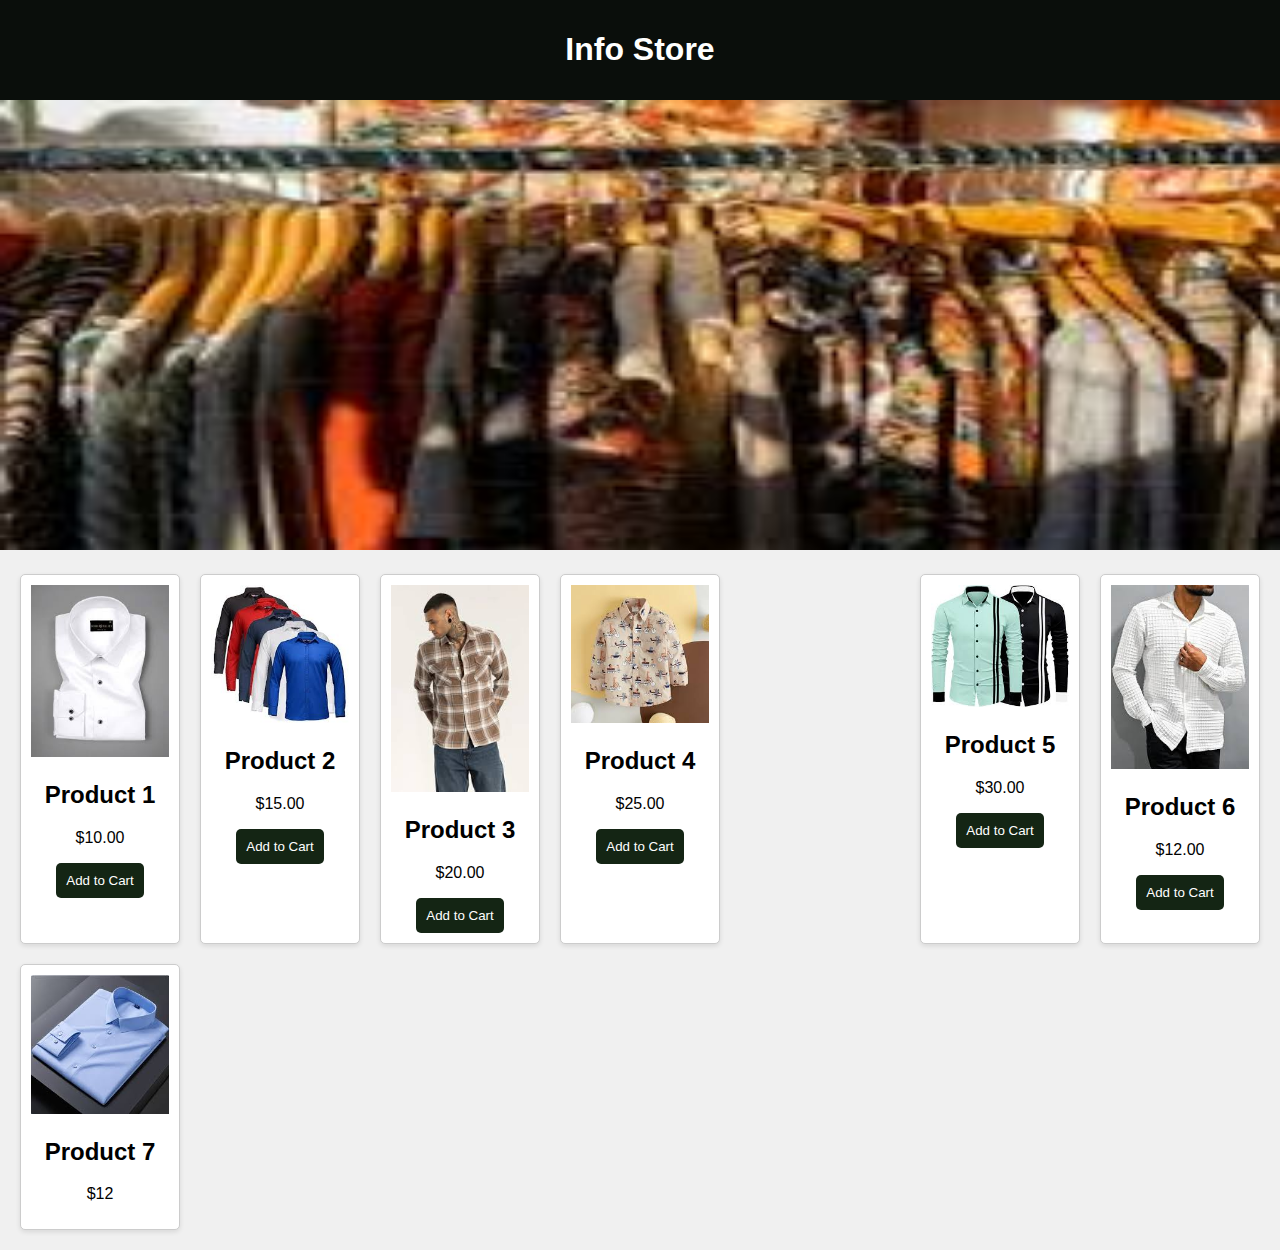
<file: web/e-commerce/index.html>
<!DOCTYPE html>
<html lang="en">
<head>
    <meta charset="UTF-8">
    <meta name="viewport" content="width=device-width, initial-scale=1.0">
    <link rel="stylesheet" href="styles.css">
    <title>Info Store</title>
</head>
<body>
    <header>
        <h1>Info Store</h1>
    </header>

    <img class="ramu"src="image/123.jfif" alt="">
    <main>
        <div class="product-grid">
            <div class="product" id="product1">
                <img src="image/download (2).jfif" alt="Product 1">
                <h2>Product 1</h2>
                <p>$10.00</p>
                <button onclick="addToCart('Product 1')">Add to Cart</button>
            </div>
            <div class="product" id="product2">
                <img src="image/download (3).jfif" alt="Product 2">
                <h2>Product 2</h2>
                <p>$15.00</p>
                <button onclick="addToCart('Product 2')">Add to Cart</button>
            </div>
            <div class="product" id="product3">
                <img src="image/download (4).jfif" alt="Product 3">
                <h2>Product 3</h2>
                <p>$20.00</p>
                <button onclick="addToCart('Product 3')">Add to Cart</button>
            </div>
            <div class="product" id="product4">
                <img src="image/images (1).jfif" alt="Product 4">
                <h2>Product 4</h2>
                <p>$25.00</p>
                <button onclick="addToCart('Product 4')">Add to Cart</button>
            
            </div>
            <br>
            <div class="product" id="product5">
                <img src="image/images (2).jfif" alt="Product 5">
                <h2>Product 5</h2>
                <p>$30.00</p>
                <button onclick="addToCart('Product 5')">Add to Cart</button>
                
            </div>
            
            <div class="product" id="product6">
                <img src="image/images (3).jfif" alt="Product 6">
                <h2>Product 6</h2>
                <p>$12.00</p>
                <button onclick="addToCart('Product 6')">Add to Cart</button>
            </div>
            
            <div class="product" id="product7">
                <img src="image/images (4).jfif" alt="Product 7">
                <h2>Product 7</h2>
                <p>$12</p>
</file>
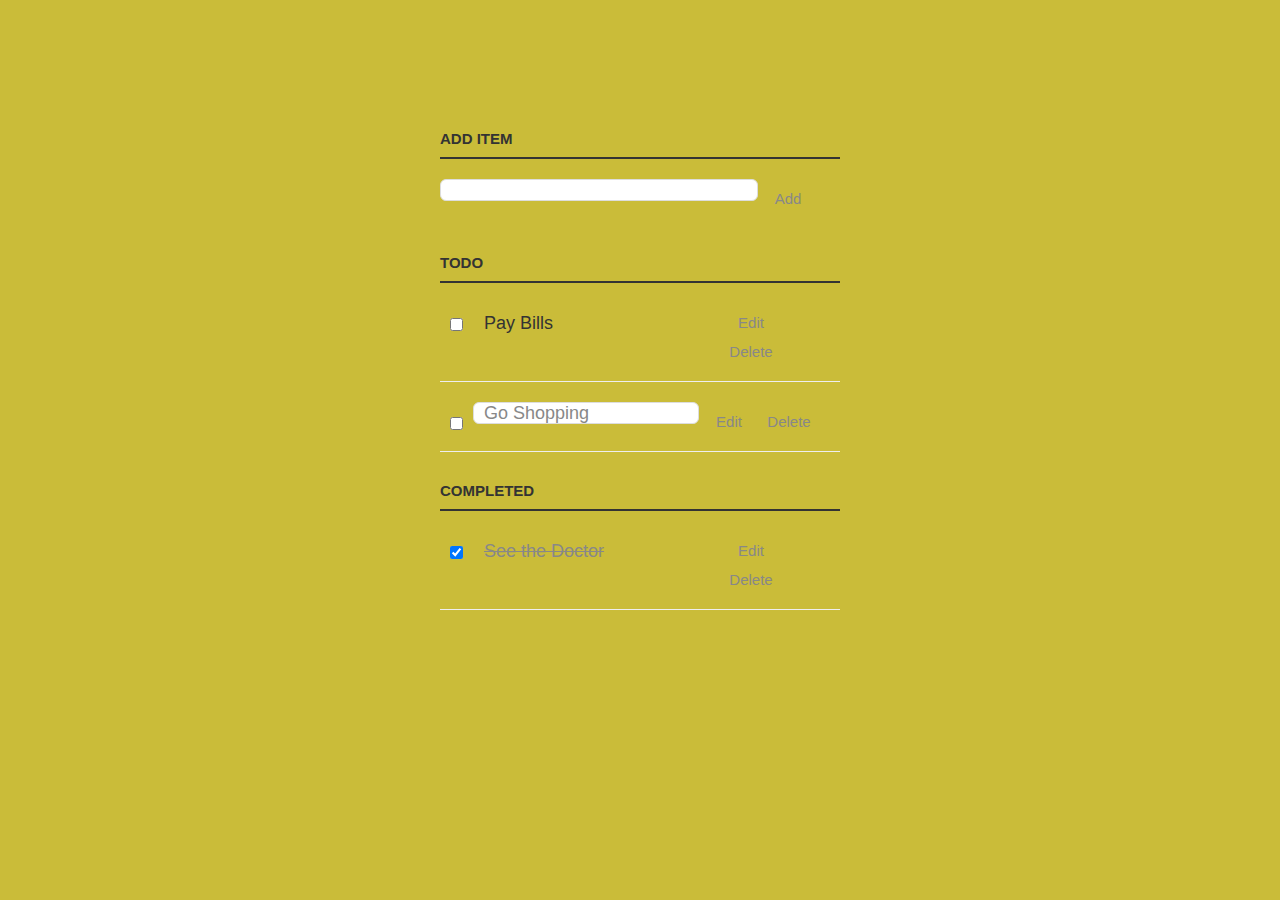
<file: web/todolist/index.html>
<html>
  <head>
    <title>Todo App</title>
    <!-- <link href='https://fonts.googleapis.com/css?family=Lato:300,400,700' rel='stylesheet' type='text/css'> -->
    <link rel="stylesheet" href="style.css" type="text/css" media="screen" charset="utf-8">    
  </head>
  <body>
    <div class="container">
      <p>
        <label for="new-task">Add Item</label><input id="new-task" type="text"><button>Add</button>
      </p>
      
      <h3>Todo</h3>
      <ul id="incomplete-tasks">
        <li><input type="checkbox"><label>Pay Bills</label><input type="text"><button class="edit">Edit</button><button class="delete">Delete</button></li>
        <li class="editMode"><input type="checkbox"><label>Go Shopping</label><input type="text" value="Go Shopping"><button class="edit">Edit</button><button class="delete">Delete</button></li>
        
      </ul>
      
      <h3>Completed</h3>
      <ul id="completed-tasks">
        <li><input type="checkbox" checked><label>See the Doctor</label><input type="text"><button class="edit">Edit</button><button class="delete">Delete</button></li>
      </ul>
    </div>

    <script type="text/javascript" src="app.js"></script>

  </body>
</html>
</file>
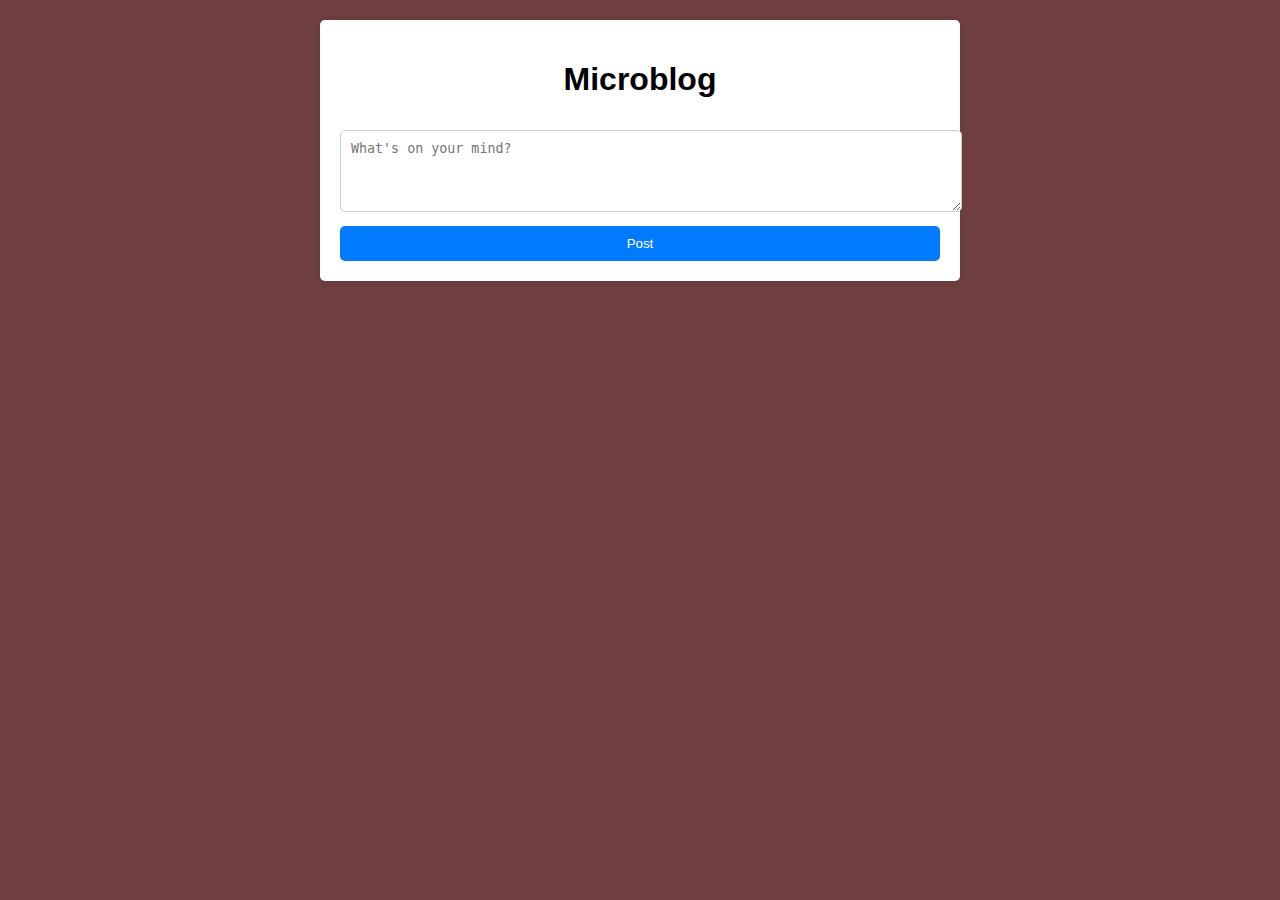
<file: web/micro/micro.html>
<!DOCTYPE html>
<html lang="en">
<head>
    <meta charset="UTF-8">
    <meta name="viewport" content="width=device-width, initial-scale=1.0">
    <title>Microblog</title>
    <link rel="stylesheet" href="styles.css">
</head>
<body>
    <div class="container">
        <h1>Microblog</h1>
        <textarea id="postInput" placeholder="What's on your mind?" rows="4"></textarea>
        <button onclick="addPost()">Post</button>
        <div id="postList"></div>
    </div>
    
    <script src="script.js"></script>
</body>
</html>
</file>
<file: web/e-commerce/styles.css>
body {
    font-family: Arial, sans-serif;
    background-color: #f0f0f0;
    margin: 0;
    padding: 0;
}

header {
    background-color: #0a0e0b;
    color: white;
    text-align: center;
    padding: 10px 0;
}

.product-grid {
    display: grid;
    grid-template-columns: repeat(auto-fill, minmax(150px, 1fr));
    gap: 20px;
    padding: 20px;
}

.product {
    background-color: white;
    border: 1px solid #ccc;
    border-radius: 5px;
    padding: 10px;
    text-align: center;
    box-shadow: 0 2px 5px rgba(0, 0, 0, 0.1);
}

.product img {
    max-width: 100%;
    height: auto;
}

button {
    background-color: #142514;
    color: white;
    border: none;
    padding: 10px;
    cursor: pointer;
    border-radius: 5px;
}

button:hover {
    background-color: #061107;
}

.cart {
    margin-top: 20px;
    background-color: white;
    padding: 10px;
    border: 1px solid #ccc;
    border-radius: 5px;
}

.cart h2 {
    margin-top: 0;
}
.ramu{
    width: 100vw;
    height: 50vh;
    background-size:cover;
}
</file>
<file: web/todolist/style.css>
/* Basic Style */
body {
    background: #cabc39;
    color: #333;
    font-family: Lato, sans-serif;
  }
  .container {
    display: block;
    width: 400px;
    margin: 100px auto 0;
  }
  ul {
    margin: 0;
    padding: 0;
  }
  li * {
    float: left;
  }
  li, h3 {
    clear:both;
    list-style:none;
  }
  input, button {
    outline: none;
  }
  button {
    background: none;
    border: 0px;
    color: #888;
    font-size: 15px;
    width: 60px;
    margin: 10px 0 0;
    font-family: Lato, sans-serif;
    cursor: pointer;
  }
  button:hover {
    color: #333;
  }
  /* Heading */
  h3,
  label[for='new-task'] {
    color: #333;
    font-weight: 700;
    font-size: 15px;
    border-bottom: 2px solid #333;
    padding: 30px 0 10px;
    margin: 0;
    text-transform: uppercase;
  }
  input[type="text"] {
    margin: 0;
    font-size: 18px;
    line-height: 18px;
    height: 18px;
    padding: 10px;
    border: 1px solid #ddd;
    background: #fff;
    border-radius: 6px;
    font-family: Lato, sans-serif;
    color: #888;
  }
  input[type="text"]:focus {
    color: #333;
  }
  
  /* New Task */
  label[for='new-task'] {
    display: block;
    margin: 0 0 20px;
  }
  input#new-task {
    float: left;
    width: 318px;
  }
  p > button:hover {
    color: #0FC57C;
  }
  
  /* Task list */
  li {
    overflow: hidden;
    padding: 20px 0;
    border-bottom: 1px solid #eee;
  }
  li > input[type="checkbox"] {
    margin: 0 10px;
    position: relative;
    top: 15px;
  }
  li > label {
    font-size: 18px;
    line-height: 40px;
    width: 237px;
    padding: 0 0 0 11px;
  }
  li >  input[type="text"] {
    width: 226px;
  }
  li > .delete:hover {
    color: #CF2323;
  }
  
  /* Completed */
  #completed-tasks label {
    text-decoration: line-through;
    color: #888;
  }
  
  /* Edit Task */
  ul li input[type=text] {
    display:none;
  }
  
  ul li.editMode input[type=text] {
    display:block;
  }
  
  ul li.editMode label {
    display:none;
  }
</file>
<file: web/micro/styles.css>
body {
    font-family: Arial, sans-serif;
    background-color: #703f3f;
    margin: 0;
    padding: 20px;
}

.container {
    max-width: 600px;
    margin: auto;
    background: white;
    padding: 20px;
    border-radius: 5px;
    box-shadow: 0 0 10px rgba(0, 0, 0, 0.1);
}

h1 {
    text-align: center;
}

textarea {
    width: 100%;
    padding: 10px;
    margin: 10px 0;
    border: 1px solid #ccc;
    border-radius: 5px;
}

button {
    width: 100%;
    padding: 10px;
    background: #007bff;
    color: white;
    border: none;
    border-radius: 5px;
    cursor: pointer;
}

button:hover {
    background: #0056b3;
}

.post {
    padding: 10px;
    background: #f9f9f9;
    border: 1px solid #ddd;
    margin: 10px 0;
    border-radius: 5px;
}

.post button {
    background: #dc3545;
    border: none;
    color: white;
    padding: 5px 10px;
    border-radius: 5px;
}

.post button:hover {
    background: #c82333;
}
</file>
